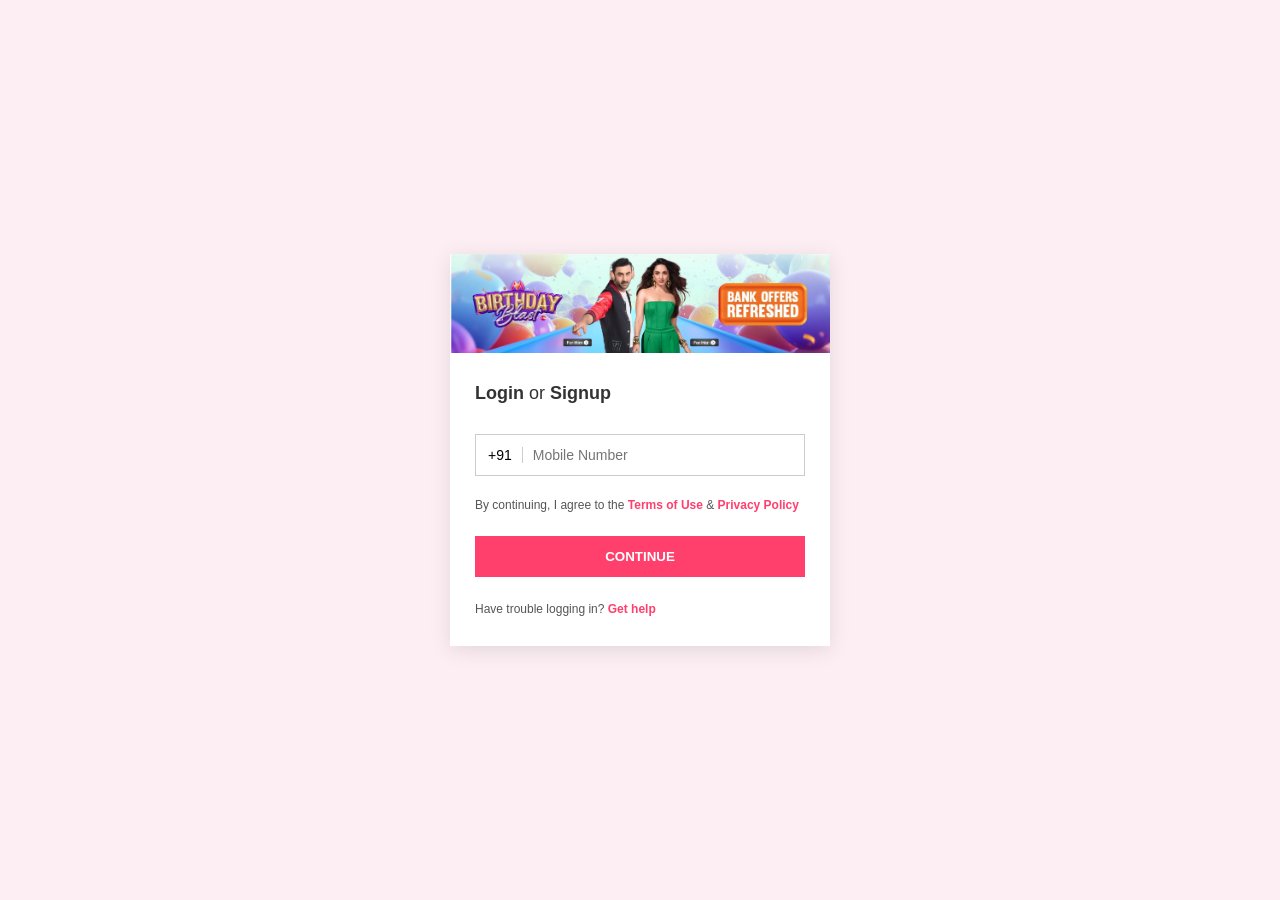
<file: login.html>
<!DOCTYPE html>
<html lang="en">
<head>
    <meta charset="UTF-8">
    <meta name="viewport" content="width=device-width, initial-scale=1.0">
    <title>Login Page</title>
    <link rel="stylesheet" href="style1.css">
</head>
<body>
    <div class="login-container">

        <div class="login-image">
            <img src="Image1.jpg"
                 alt="Myntra Banner">
        </div>

        <div class="login-box">

            <h2>Login <span>or</span> Signup</h2>

            <div class="input-box">
                <span class="country-code">+91</span>
                <input type="tel" placeholder="Mobile Number"
                       maxlength="10">
            </div>

            <p class="terms">
                By continuing, I agree to the
                <a href="#">Terms of Use</a> &
                <a href="#">Privacy Policy</a>
            </p>

            <button class="continue-btn">
                CONTINUE
            </button>

            <p class="help">
                Have trouble logging in?
                <a href="#">Get help</a>
            </p>

        </div>

    </div>

</body>
</html>
</file>
<file: style1.css>
* {
    margin: 0;
    padding: 0;
    box-sizing: border-box;
    font-family: Arial, sans-serif;
}

body {
    background-color: #fceef2;
    display: flex;
    justify-content: center;
    align-items: center;
    min-height: 100vh;
}

.login-container {
    width: 380px;
    background-color: white;
    box-shadow: 0 4px 20px rgba(0,0,0,0.1);
}

.login-image img {
    width: 100%;
    display: block;
}

.login-box {
    padding: 30px 25px;
}

.login-box h2 {
    font-size: 18px;
    margin-bottom: 30px;
    color: #333;
}

.login-box h2 span {
    font-weight: normal;
}

.input-box {
    display: flex;
    align-items: center;
    border: 1px solid #ccc;
    padding: 12px;
    margin-bottom: 20px;
}

.country-code {
    font-size: 14px;
    padding-right: 10px;
    border-right: 1px solid #ccc;
}

.input-box input {
    border: none;
    outline: none;
    padding-left: 10px;
    width: 100%;
    font-size: 14px;
}

.terms {
    font-size: 12px;
    color: #555;
    line-height: 1.6;
    margin-bottom: 20px;
}

.terms a,
.help a {
    color: #ff3f6c;
    text-decoration: none;
    font-weight: bold;
}

.continue-btn {
    width: 100%;
    padding: 13px;
    background-color: #ff3f6c;
    color: white;
    border: none;
    font-weight: bold;
    cursor: pointer;
}

.continue-btn:hover {
    background-color: #e93660;
}

.help {
    font-size: 12px;
    margin-top: 25px;
    color: #555;
}

@media (max-width: 400px) {
    .login-container {
        width: 100%;
    }
}
</file>
